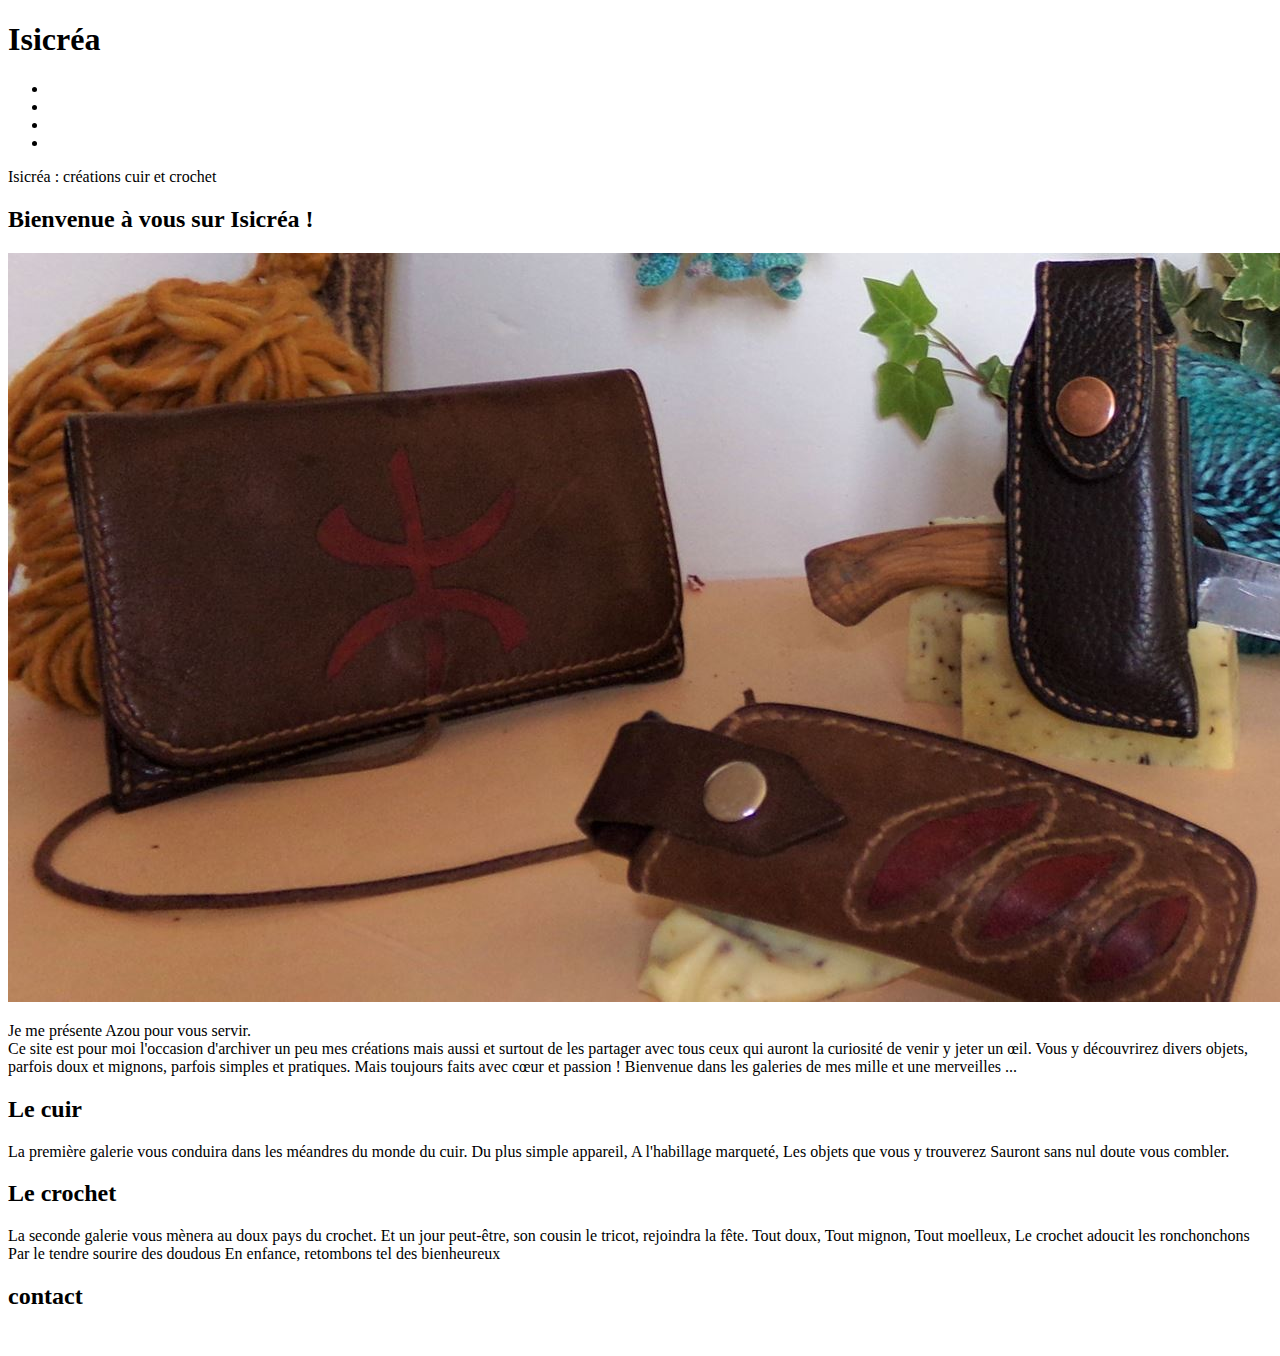
<file: front/html/index.html>
<!DOCTYPE html>
<html lang="fr">
  <head>
    <meta charset="UTF-8" />
    <meta http-equiv="X-UA-Compatible" content="IE=edge" />
    <meta name="viewport" content="width=device-width, initial-scale=1.0" />
    <link rel="stylesheet" href="../css/style.css" />
    <title>IsiCréa, Isicréa: créations cuir et crochet</title>
  </head>
  <body>
    <header id="headIsicrea">
      <h1>Isicréa</h1>
      <ul>
        <li><a href="index.html">Accueil</a></li>
        <li><a href="cuir.html">Créa-Cuir</a></li>
        <li><a href="crochet.html">Créa-Crochet</a></li>
        <li><a href="contact.html">Contact</a></li>
      </ul>
      <p>Isicréa : créations cuir et crochet</p>
    </header>

    <section class="main">
      <article id="presentation">
        <h2>Bienvenue à vous sur Isicréa !</h2>
        <img src="/images/cuir 1-fi29743858x1333.jpg" alt="" />
        <p>
          Je me présente Azou pour vous servir.<br />
          Ce site est pour moi l'occasion d'archiver un peu mes créations mais
          aussi et surtout de les partager avec tous ceux qui auront la
          curiosité de venir y jeter un œil. Vous y découvrirez divers objets,
          parfois doux et mignons, parfois simples et pratiques. Mais toujours
          faits avec cœur et passion ! Bienvenue dans les galeries de mes mille
          et une merveilles ...
        </p>
      </article>

      <article id="cuire">
        <h2>Le cuir</h2>
        <p>
          La première galerie vous conduira dans les méandres du monde du cuir.
          Du plus simple appareil, A l'habillage marqueté, Les objets que vous y
          trouverez Sauront sans nul doute vous combler.
        </p>
      </article>

      <article id="cuire">
        <h2>Le crochet</h2>
        <p>
          La seconde galerie vous mènera au doux pays du crochet. Et un jour
          peut-être, son cousin le tricot, rejoindra la fête. Tout doux, Tout
          mignon, Tout moelleux, Le crochet adoucit les ronchonchons Par le
          tendre sourire des doudous En enfance, retombons tel des bienheureux
        </p>
      </article>
      <footer>
        <h2>contact</h2>
        <!-- mettre une image  -->
        <a href="mailto:iselineimbert@gmail.com">Envoyer un Email</a>
      </footer>
    </section>
  </body>
</html>
</file>
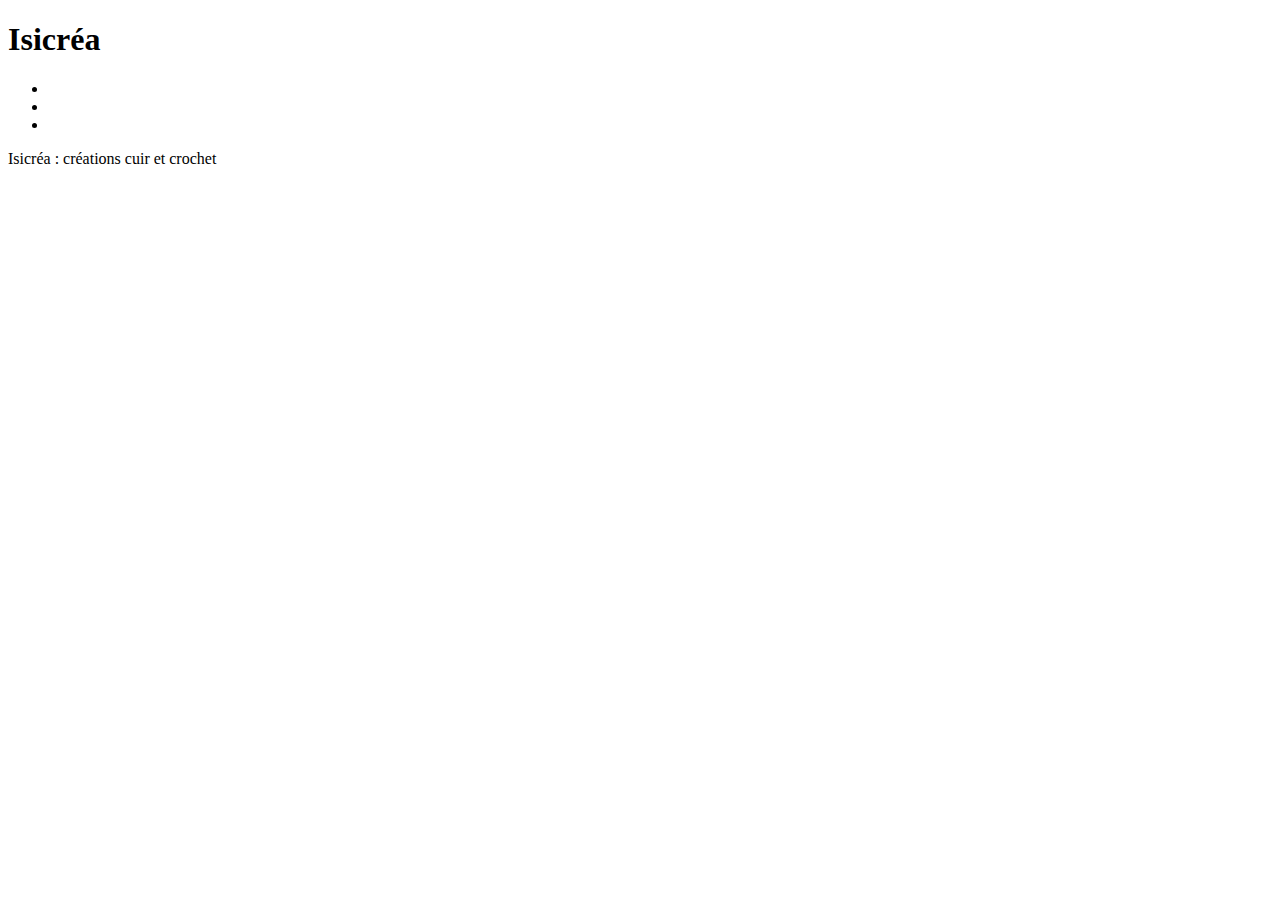
<file: front/html/contact.html>
<!DOCTYPE html>
<html lang="en">
  <head>
    <meta charset="UTF-8" />
    <meta http-equiv="X-UA-Compatible" content="IE=edge" />
    <meta name="viewport" content="width=device-width, initial-scale=1.0" />
    <link rel="stylesheet" href="../css/style.css" />
    <title>Contact</title>
  </head>
  <body>
    <header id="headIsicrea">
      <h1>Isicréa</h1>
      <ul>
        <li><a href="index.html">Accueil</a></li>
        <li><a href="cuir.html">Créa-Cuir</a></li>
        <li><a href="crochet.html">Créa-Crochet</a></li>
      </ul>
      <p>Isicréa : créations cuir et crochet</p>
    </header>
  </body>
</html>
</file>
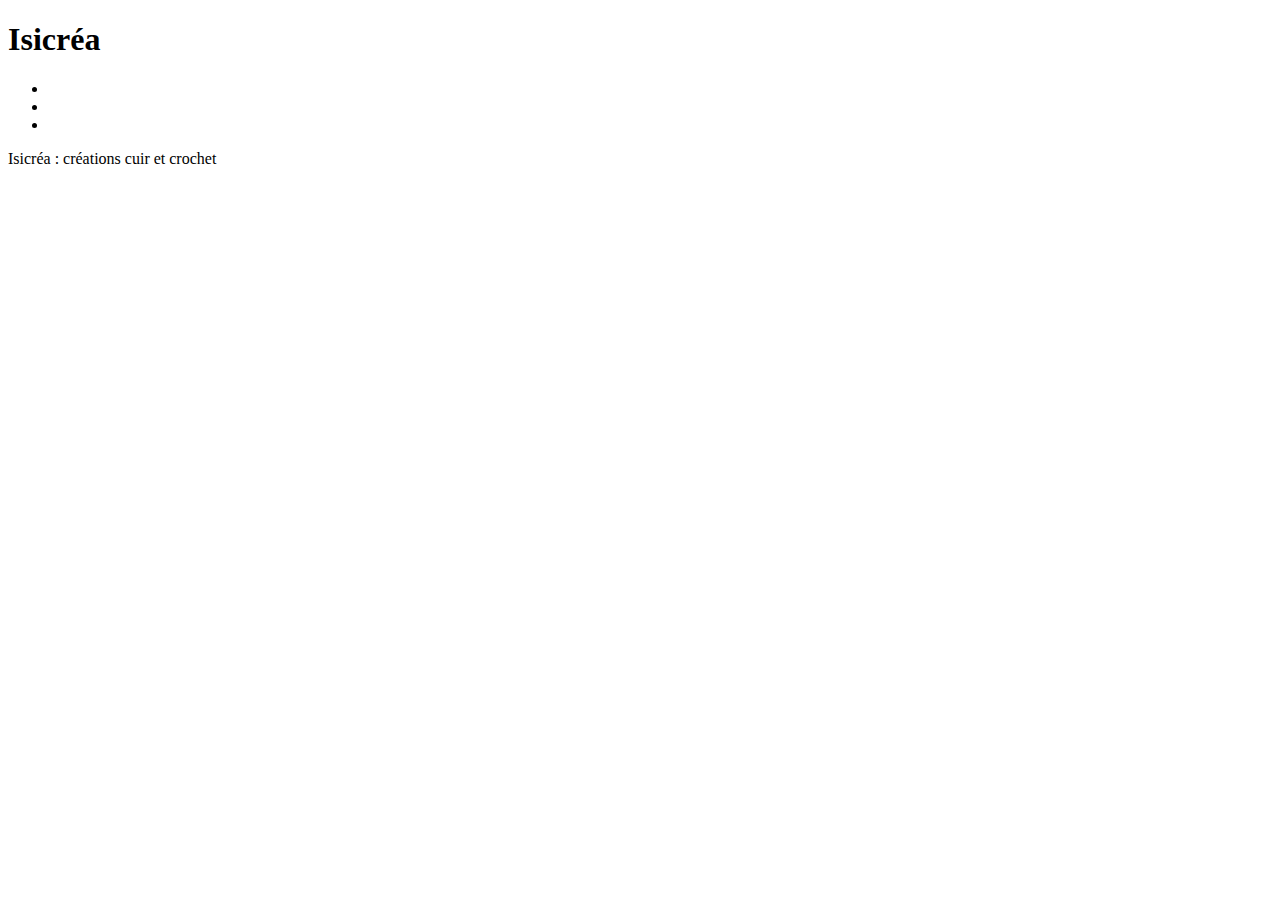
<file: front/html/crochet.html>
<!DOCTYPE html>
<html lang="en">
  <head>
    <meta charset="UTF-8" />
    <meta http-equiv="X-UA-Compatible" content="IE=edge" />
    <meta name="viewport" content="width=device-width, initial-scale=1.0" />
    <link rel="stylesheet" href="../css/style.css" />
    <title>Créa crochet</title>
  </head>
  <body>
    <header id="headIsicrea">
      <h1>Isicréa</h1>
      <ul>
        <li><a href="index.html">Accueil</a></li>
        <li><a href="cuir.html">Créa-Cuir</a></li>
        <li><a href="contact.html">Contact</a></li>
      </ul>
      <p>Isicréa : créations cuir et crochet</p>
    </header>
  </body>
</html>
</file>
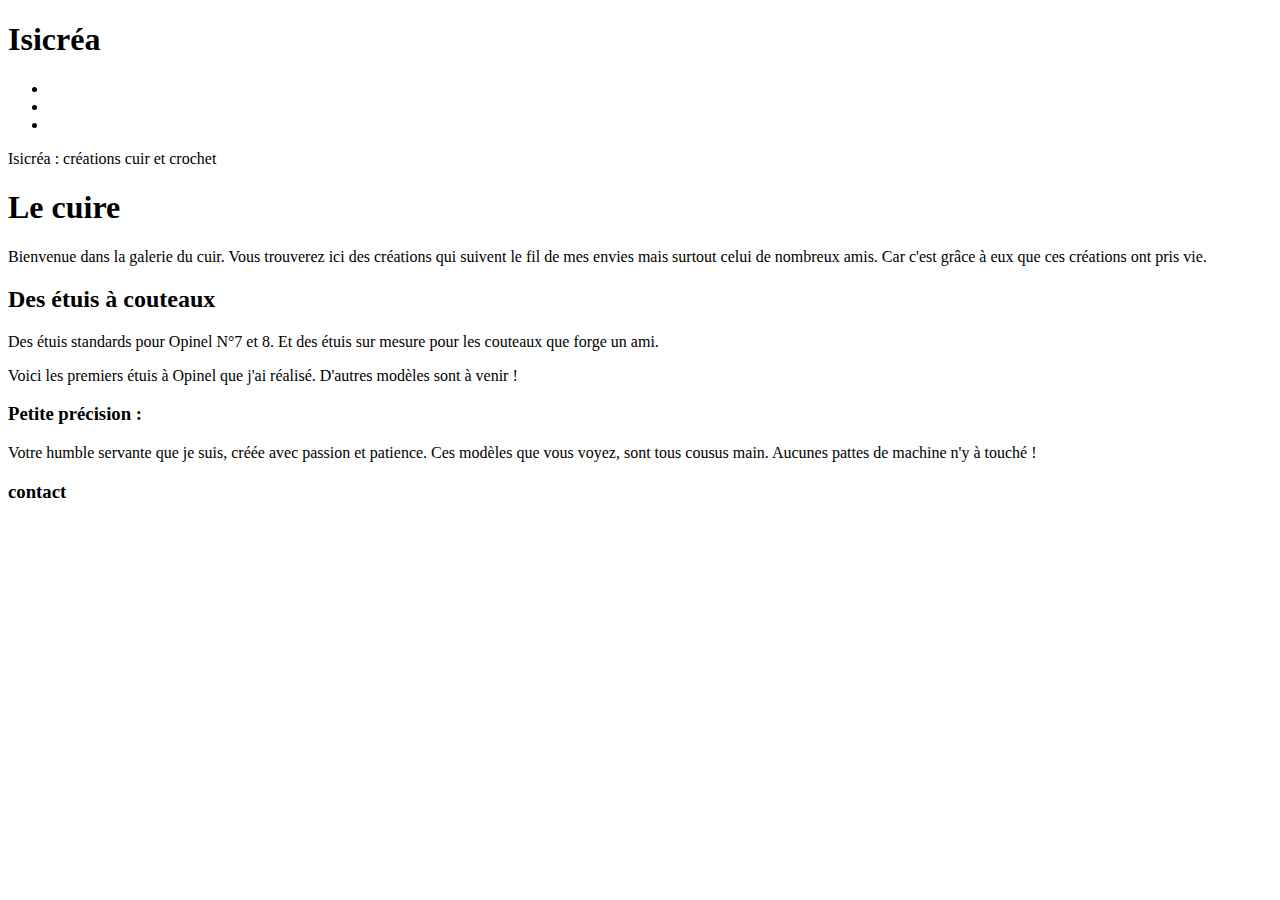
<file: front/html/cuir.html>
<!DOCTYPE html>
<html lang="en">
  <head>
    <meta charset="UTF-8" />
    <meta http-equiv="X-UA-Compatible" content="IE=edge" />
    <meta name="viewport" content="width=device-width, initial-scale=1.0" />
    <link rel="stylesheet" href="../css/style.css" />
    <title>Créa cuir</title>
  </head>
  <body>
    <header id="headIsicrea">
      <h1>Isicréa</h1>
      <ul>
        <li><a href="index.html">Accueil</a></li>
        <li><a href="crochet.html">Créa-Crochet</a></li>
        <li><a href="contact.html">Contact</a></li>
      </ul>
      <p>Isicréa : créations cuir et crochet</p>
    </header>

    <section id="cuire">
      <h1>Le cuire</h1>
      <p id="intro">
        Bienvenue dans la galerie du cuir. Vous trouverez ici des créations qui
        suivent le fil de mes envies mais surtout celui de nombreux amis. Car
        c'est grâce à eux que ces créations ont pris vie.
      </p>
      <section id="creation">
        <h2>Des étuis à couteaux</h2>
        <p>
          Des étuis standards pour Opinel N°7 et 8. Et des étuis sur mesure pour
          les couteaux que forge un ami.
        </p>
        <p>
          Voici les premiers étuis à Opinel que j'ai réalisé. D'autres modèles
          sont à venir !
        </p>
      </section>
      <section>
        <h3>Petite précision :</h3>
        <p>
          Votre humble servante que je suis, créée avec passion et patience. Ces
          modèles que vous voyez, sont tous cousus main. Aucunes pattes de
          machine n'y à touché !
        </p>
      </section>
      <footer>
        <h3>contact</h3>
        <!-- mettre une image  -->
        <a href="mailto:iselineimbert@gmail.com">Envoyer un Email</a>
      </footer>
    </section>
  </body>
</html>
</file>
<file: front/css/style.css>
@media only screen and (max-width: 662px) {
  * {
    border: 1px solid;
    padding: 0;
    margin: 0;
    list-style-type: none;
    text-decoration: none;
  }
  body {
    background-color: pink;
    margin: 0;
    padding: 0;
  }
  #headIsicrea {
    border: 2px solid black;
  }

  li {
    padding: none;
  }

  h1 {
    text-align: center;
  }
  img {
    width: 200px;
  }

  .main {
    display: flex;
    flex-wrap: wrap;
    margin-top: 40px;
  }
}

/* *,
h1 {
  text-align: center;
  padding: 0;
  margin: 0;
} */

/* body {
  background-color: #242038;
  color: white;
} */

/*header {
  background-color: rgb(159, 159, 214);
  /* background-image: url(/images/laine.jpg);
  background-repeat: no-repeat;
  background-size: cover; */
/*height: 400px;
  width: 100%;
}*/

/* header,
ul {
  display: flex;
  align-items: baseline;
  justify-content: space-between;
  flex-wrap: wrap;
} */

a {
  text-decoration: none;
  color: white;
  font-size: ;
}

a:hover {
  color: red;
  border-bottom: 2px solid black;
}

/* img {
  width: 100%;
} */
</file>
